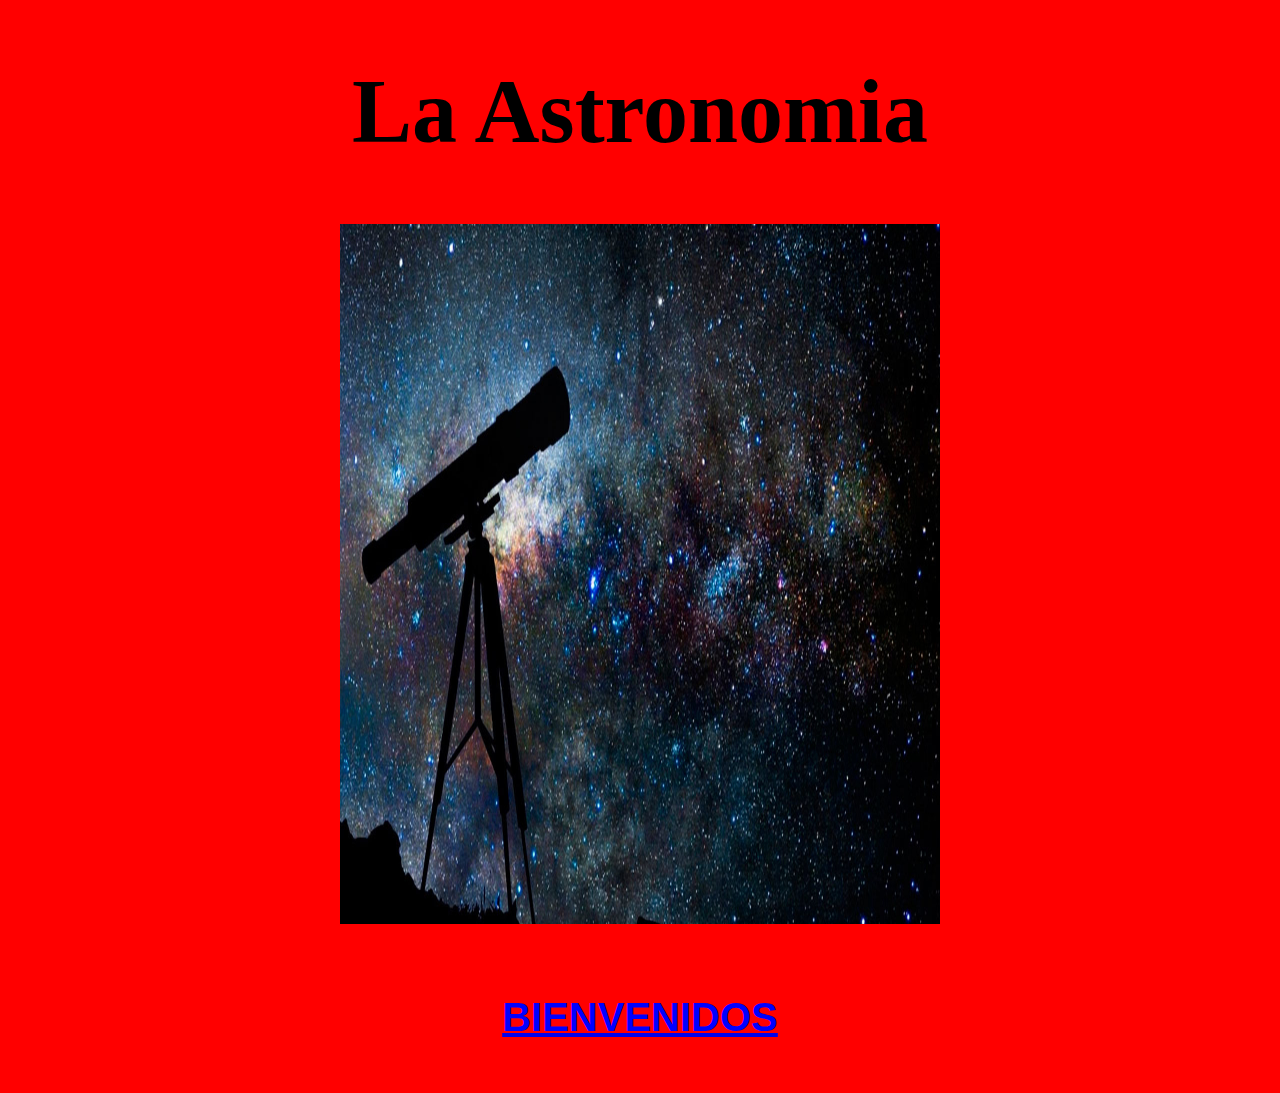
<file: Index.html>
<!DOCTYPE HTML>
<html>
<head>
<meta name="author" content="John Sneyder Arias Ballesteros"/>
<meta name="description" content="Esta pagina contiene informacion relacionada con la Astronomia"
<meta http-equiv="Content-Type" content="text/html;charset=UTF-8"/>
<title>La Astronomia</title>
</title><link rel="stylesheet" type="text/css" href="formato.css" media="all"/>
</head>
<body>
<H1>La Astronomia</H1>
<img src="imagen2.jpg" title="https://images.app.goo.gl/JLUkpMF6TY2KNsP79" width="600" height="700" class="imgcenter">
<br>
<a href="marcos.html"><h4>BIENVENIDOS</h4></a>
</body>
</html>
</file>
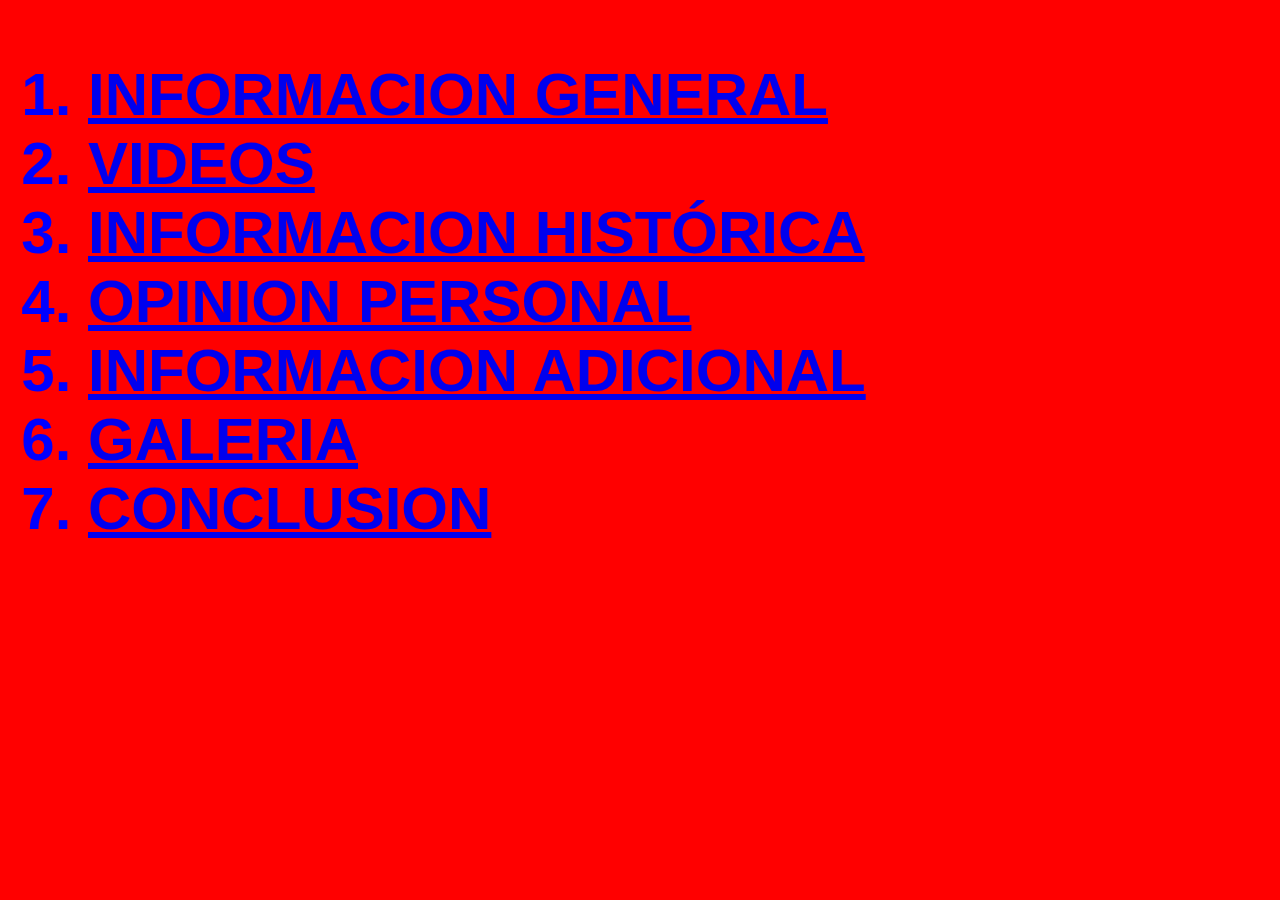
<file: contenido.html>
<!DOCTYPE HTML>
<html>
<head>
<meta name="author" content="John Sneyder Arias Ballesteros"/>
<meta name="description" content="Esta pagina contiene informacion relacionada con la Astronomia"
<meta http-equiv="Content-Type" content="text/html;charset=UTF-8"/>
<title>La Astronomia</title>
</title><link rel="stylesheet" type="text/css" href="formato.css" media="all"/>
</head>
<body>
<h2>
<blockquote>
<ol>
<li><a href="general.html">INFORMACION GENERAL</a>
<li><a href="videos.html">VIDEOS<a/>
<li><a href="historica.html">INFORMACION HISTÓRICA</a>
<li><a href="opinión.html">OPINION PERSONAL<a/>
<li><a href="adicional.html">INFORMACION ADICIONAL</a>
<li><a href="galeria.html">GALERIA</a>
<li><a href="conclusiones.html">CONCLUSION</a>
</ol>
</blockquote>
</h2>
</body>
</html>
</file>
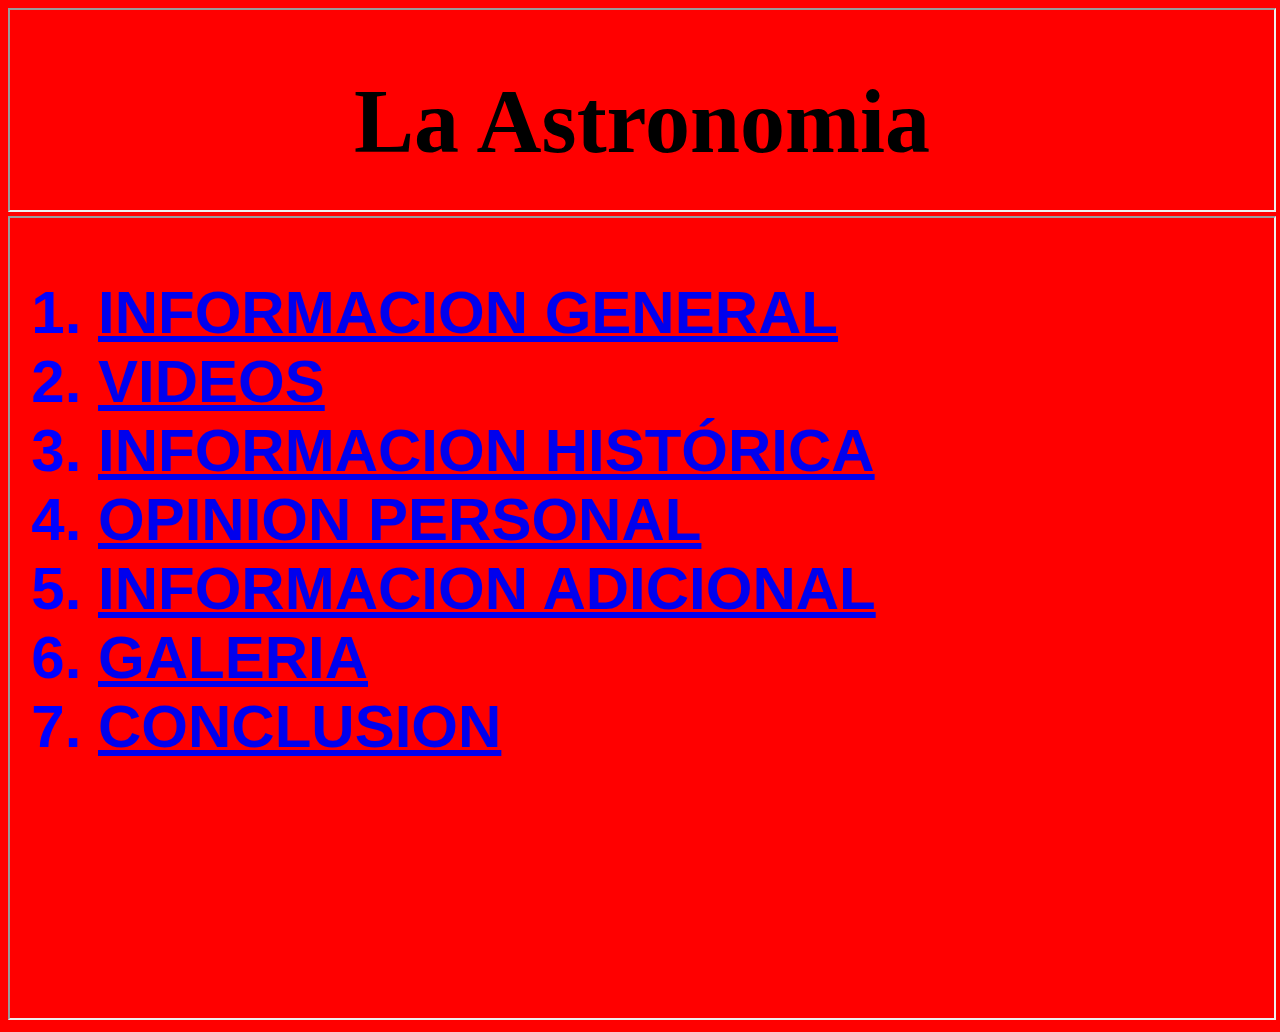
<file: marcos.html>
<!DOCTYPE HTML>
<html>
<head>
<meta name="author" content="John Sneyder Arias Ballesteros"/>
<meta name="description" content="Esta pagina contiene informacion relacionada con la Astronomia"
<meta http-equiv="Content-Type" content="text/html;charset=UTF-8"/>
<title>La Astronomia</title>
</title><link rel="stylesheet" type="text/css" href="formato.css" media="all"/>
</head>
<iframe title="marco para el titulo" width="100%" height="200" src="titulo.html">
</iframe>
<iframe title="marco para el contenido" width="100%" height="800" src="contenido.html">
</html>
</file>
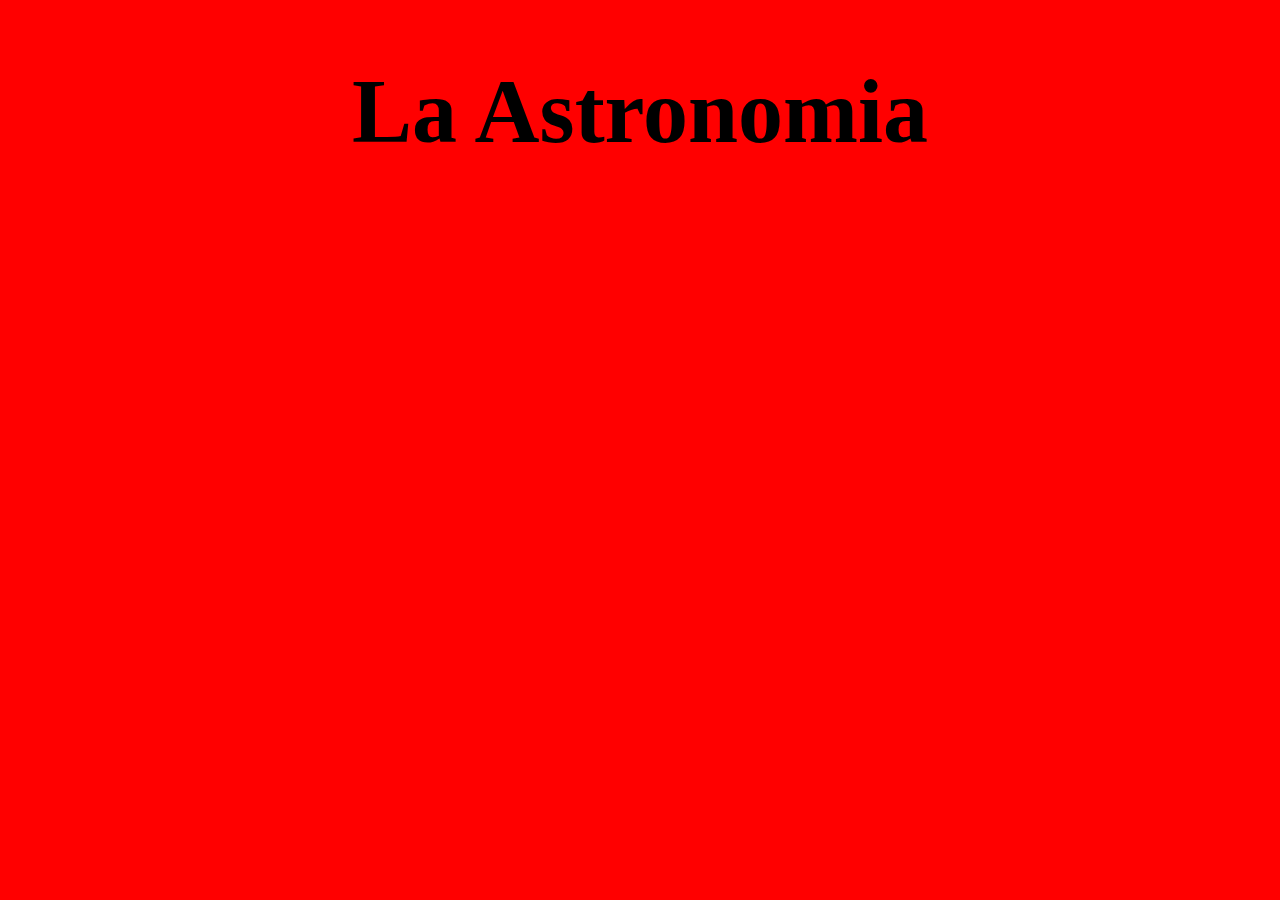
<file: titulo.html>
<!DOCTYPE HTML>
<html>
<head>
<meta name="author" content="John Sneyder Arias Ballesteros"/>
<meta name="description" content="Esta pagina contiene informacion relacionada con la Astronomia"
<meta http-equiv="Content-Type" content="text/html;charset=UTF-8"/>
<title>La Astronomia</title>
</title><link rel="stylesheet" type="text/css" href="formato.css" media="all"/>
</head>
<body>
<H1>La Astronomia</H1>
</body>
</html>
</file>
<file: formato.css>
body{
background-color:red;
}
h1{
color:Black;
font-weight:bold;
font-family:"Goudy Stout";
font-size:90px;
text-align:center;
}
IMG.imgcenter{
display:block;
margin-left:auto;
margin-right:auto;
border:none;
}
h4{
color:Blue;
font-family:"Arial";
font-size:40px;
text-align:center;
}
h2{
	color:Blue;
	font-family:"Arial";
	font-size:60px;
	text-align:LEFT;
}
</file>
